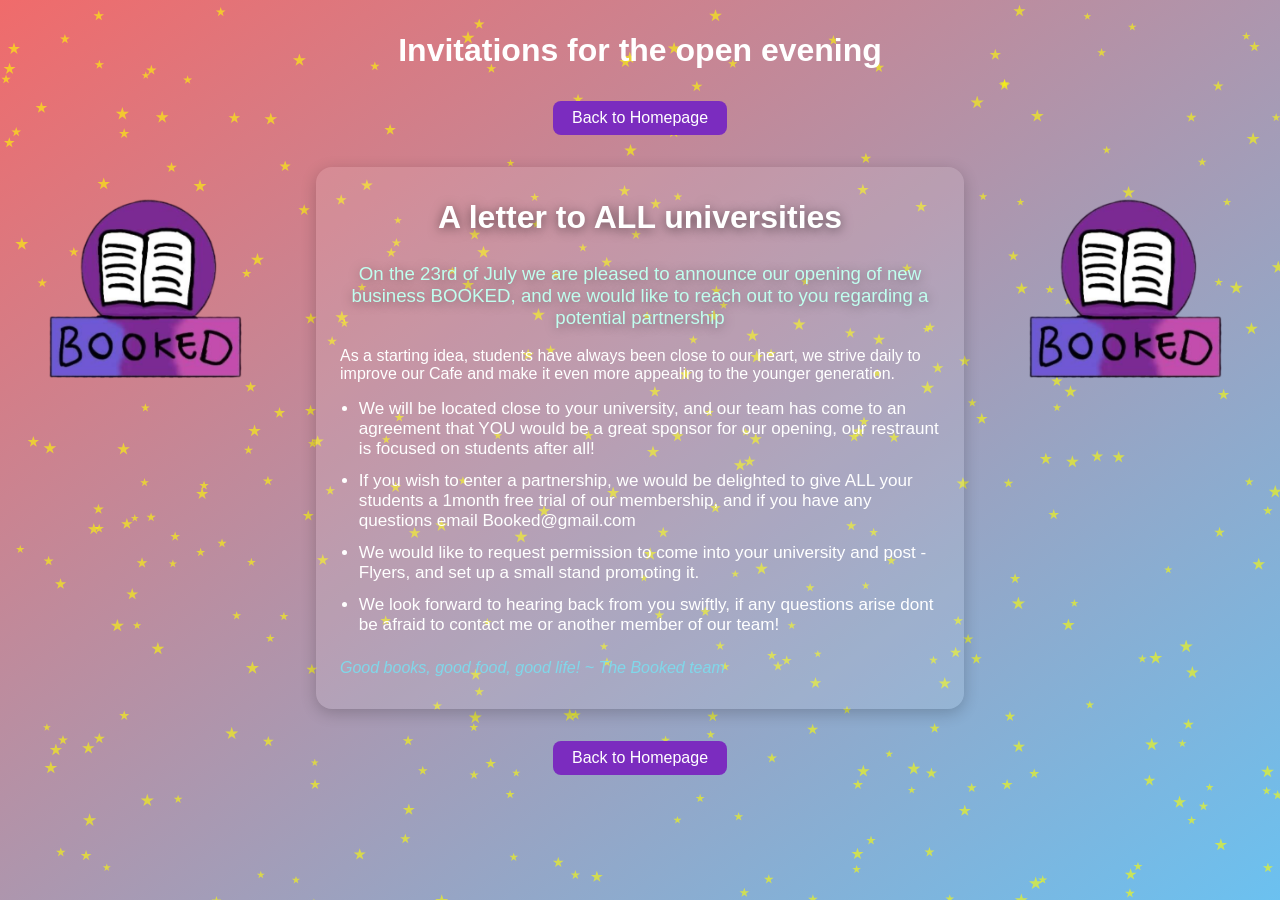
<file: aboutus.html>
<!DOCTYPE html>
<html lang="en">
<head>
  <meta charset="UTF-8" />
  <meta name="viewport" content="width=device-width, initial-scale=1" />
  <title>Sponsorship Letter</title>
  <style>
    .side-img {
  position: absolute;
  top: 160px; /* Adjust as needed to align with the invitation box */
  width: 240px; /* Adjust size as needed */
  height: auto;
  z-index: 2;
}

.left-img {
  left: 30px;
}

.right-img {
  right: 30px;
}
@media (max-width: 900px) {
  .side-img {
    display: none;
  }
}
    body {
      margin: 0;
      font-family: 'Segoe UI', sans-serif;
      color: white;
      position: relative;
      overflow-x: hidden;
    }

    body::before {
      content: '';
      position: fixed;
      inset: 0;
      background: linear-gradient(to bottom right, #f06b6b, #6bc1f0);
      z-index: -2;
    }

    #stars {
      position: fixed;
      width: 100%;
      height: 100%;
      z-index: -1;
      pointer-events: none;
    }

    .star {
      position: absolute;
      background: yellow ;
      clip-path: polygon(
        50% 0%,
        61% 35%,
        98% 35%,
        68% 57%,
        79% 91%,
        50% 70%,
        21% 91%,
        32% 57%,
        2% 35%,
        39% 35%
      );
      opacity: 0.6;
      animation: twinkle 1s infinite ease-in-out;
    }

    @keyframes twinkle {
      0%, 100% { opacity: 0.6; }
      50% { opacity: 0.1; }
    }

    header {
      text-align: center;
      padding: 2rem;
      font-size: 2rem;
      font-weight: bold;
      z-index: 1;
      position: relative;
    }

    .intro-section {
      max-width: 600px;
      margin: 2rem auto;
      background: rgba(255,255,255,0.1); /* 10% white */
      border-radius: 16px;
      box-shadow: 0 4px 16px rgba(0,0,0,0.2);
      padding: 2rem 1.5rem;
    }

    .intro-section h2 {
      margin-top: 0;
      font-size: 2rem;
      text-align: center;
      color: #fff;
      text-shadow: 0 2px 12px #0008;
    }

    .intro-section h3 {
      margin-top: 0.5rem;
      font-weight: normal;
      text-align: center;
      color: #c0ffef;
      text-shadow: 0 2px 12px #0006;
    }

    .intro-section ul {
      margin-top: 1rem;
      margin-bottom: 1.5rem;
      font-size: 1.07rem;
      padding-left: 1.1em;
    }
    .intro-section li {
      margin-bottom: 0.7em;
    }
    .intro-section p:last-child {
      font-style: italic;
      color: #80d8ea;
      margin-bottom: 0;
    }

    .grid {
      display: flex;
      flex-wrap: wrap;
      justify-content: center;
      gap: 1.5rem;
      padding: 2rem;
      max-width: 1200px;
      margin: auto;
    }

    .card {
      background-color: #4b0082;
      border-radius: 16px;
      overflow: hidden;
      box-shadow: 0 8px 20px rgba(0, 0, 0, 0.3);
      transition: transform 0.2s;
      cursor: pointer;
      flex: 1 1 auto;
      max-width: 350px;
    }

    .card:hover {
      transform: scale(1.03);
    }

    .card img {
      width: 75%;
      height: 150px;
      object-fit: cover;
    }

    .card-content {
      padding: 1rem;
    }

    .card-title {
      font-size: 1.25rem;
      margin: 0 0 0.5rem;
    }

    .modal {
      display: none;
      position: fixed;
      z-index: 100;
      top: 0;
      left: 0;
      width: 100%;
      height: 100%;
      background: rgba(0, 0, 0, 0.8);
      justify-content: center;
      align-items: center;
    }

    .modal-content {
      background: #1a1a2e;
      color: white;
      padding: 2rem;
      border-radius: 12px;
      max-width: 500px;
      text-align: center;
      position: relative;
    }

    .close-btn {
      position: absolute;
      top: 10px;
      right: 20px;
      cursor: pointer;
      font-size: 1.2rem;
    }

    .buy-btn {
      display: inline-block;
      margin-top: 1rem;
      background: #7b2cbf;
      color: white;
      padding: 0.5rem 1.2rem;
      border: none;
      border-radius: 8px;
      text-decoration: none;
      transition: background 0.3s;
    }

    .buy-btn:hover {
      background: #9d4edd;
    }

    /* --- Reviews --- */
    .review-side {
      position: fixed;
      top: 50%;
      width: 200px;
      transform: translateY(-50%);
      background: #333;
      color: white;
      padding: 1rem;
      border-radius: 12px;
      font-style: italic;
      box-shadow: 0 4px 12px rgba(0,0,0,0.3);
      z-index: 10;
    }

    .review-left {
      left: 10px;
    }

    .review-right {
      right: 10px;
    }

    .review-author {
      font-weight: bold;
      text-align: right;
      font-style: normal;
      margin-top: 0.5rem;
    }

    .review-mobile {
      background: #333;
      color: white ;
      padding: 1rem;
      border-radius: 12px;
      margin-top: 1.5rem;
      box-shadow: 0 4px 12px rgba(0,0,0,0.3);
      font-style: italic;
    }

    @media (min-width: 768px) {
      .review-mobile {
        display: none;
      }
    }

    @media (max-width: 767px) {
      .review-side {
        display: none;
      }
    }
  </style>
</head>
<body>
  <div id="stars"></div>
  <div id="stars"></div>

  <!-- Image on the left side -->
  <img src="Booked.jpg" alt="Booked Logo" class="side-img left-img">

  <header>Invitations for the open evening</header>
  <!-- Image on the right side -->
  <img src="Booked.jpg" alt="Booked Logo" class="side-img right-img">

  <div style="text-align:center; margin-top: -1rem;">
    <a href="index.html" class="buy-btn">Back to Homepage</a>
  </div>


  <div class="intro-section">
    <h2>A letter to ALL universities</h2>
    <h3>On the 23rd of July we are pleased to announce our opening of new business BOOKED, and we would like to reach out to you regarding a potential partnership</h3>
    <p>
    As a starting idea, students have always been close to our heart, we strive daily to improve our Cafe and make it even more appealing to the younger generation. <br>
    
    </p>
    <ul>
      <li> We will be located close to your university, and our team has come to an agreement that YOU would be a great sponsor for our opening, our restraunt is focused on students after all! </li>
      <li> If you wish to enter a partnership, we would be delighted to give ALL your students a 1month free trial of our membership, and if you have any questions email Booked@gmail.com </li>
      <li> We would like to request permission to come into your university and post - Flyers, and set up a small stand promoting it. </li>
      <li> We look forward to hearing back from you swiftly, if any questions arise dont be afraid to contact me or another member of our team!</li>
    </ul>
    <p>
      Good books, good food, good life! ~ The Booked team
    </p>
  </div>

  <div style="text-align:center; margin-top: -1rem;">
    <a href="index.html" class="buy-btn">Back to Homepage</a>
  </div>

  <script>
    function showModal(title, description, link) {
      document.getElementById('modal-title').textContent = title;
      document.getElementById('modal-desc').textContent = description;
      document.getElementById('modal-link').href = link;
      document.getElementById('modal').style.display = 'flex';
    }

    function hideModal() {
      document.getElementById('modal').style.display = 'none';
    }

    // Stars
    const starCount = 350;
    const starContainer = document.getElementById('stars');
    for (let i = 0; i < starCount; i++) {
      const star = document.createElement('div');
      star.classList.add('star');
      const size = Math.random() * 6 + 8 + 'px';
      star.style.width = size;
      star.style.height = size;
      star.style.top = Math.random() * 100 + '%';
      star.style.left = Math.random() * 100 + '%';
      star.style.animationDuration = (Math.random() * 3 + 2) + 's';
      starContainer.appendChild(star);
    }
  </script>
</body>
</html>
</file>
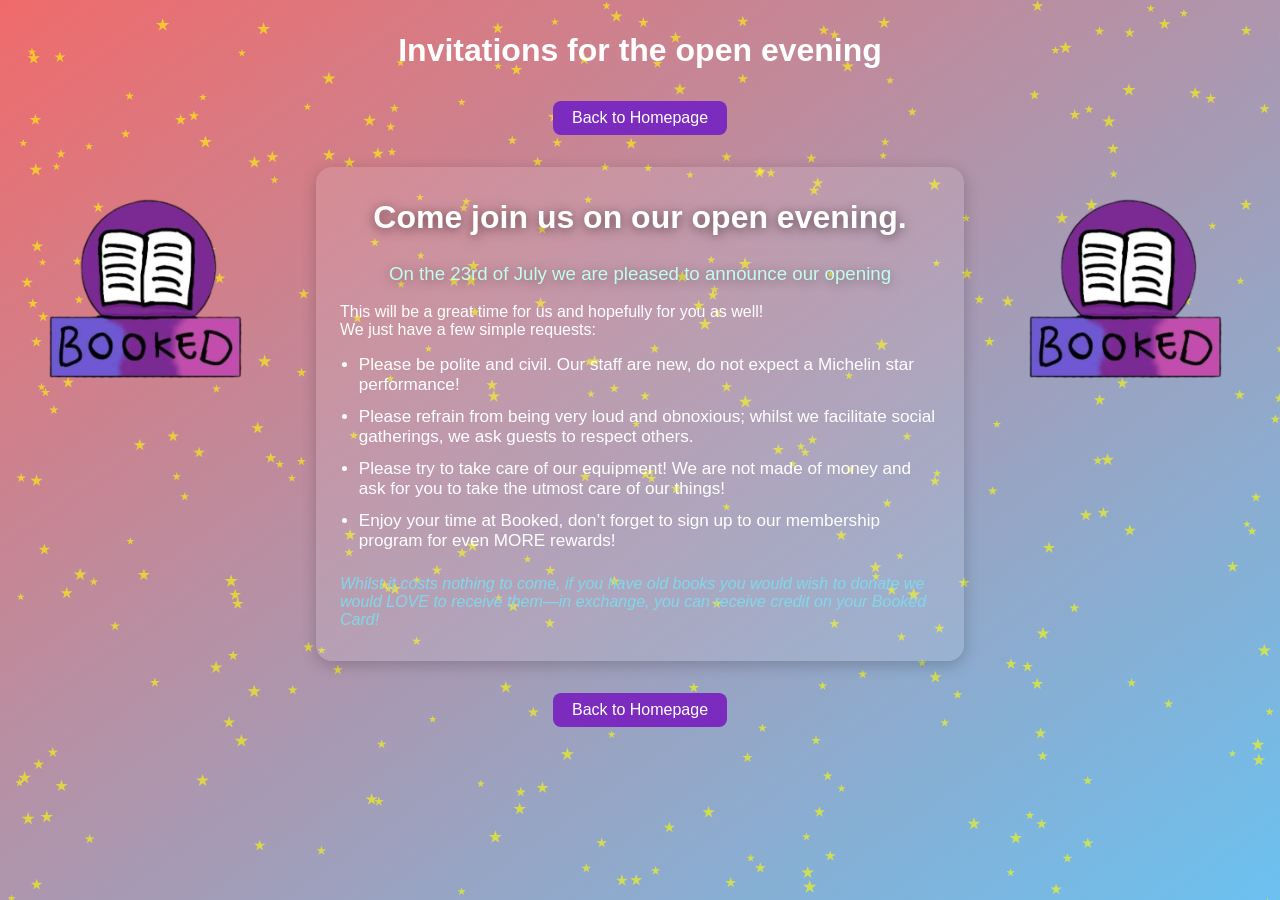
<file: ava.html>
<!DOCTYPE html>
<html lang="en">
<head>
  <meta charset="UTF-8" />
  <meta name="viewport" content="width=device-width, initial-scale=1" />
  <title>Invitations</title>
  <style>
    .side-img {
  position: absolute;
  top: 160px; /* Adjust as needed to align with the invitation box */
  width: 240px; /* Adjust size as needed */
  height: auto;
  z-index: 2;
}

.left-img {
  left: 30px;
}

.right-img {
  right: 30px;
}
@media (max-width: 900px) {
  .side-img {
    display: none;
  }
}
    body {
      margin: 0;
      font-family: 'Segoe UI', sans-serif;
      color: white;
      position: relative;
      overflow-x: hidden;
    }

    body::before {
      content: '';
      position: fixed;
      inset: 0;
      background: linear-gradient(to bottom right, #f06b6b, #6bc1f0);
      z-index: -2;
    }

    #stars {
      position: fixed;
      width: 100%;
      height: 100%;
      z-index: -1;
      pointer-events: none;
    }

    .star {
      position: absolute;
      background: yellow ;
      clip-path: polygon(
        50% 0%,
        61% 35%,
        98% 35%,
        68% 57%,
        79% 91%,
        50% 70%,
        21% 91%,
        32% 57%,
        2% 35%,
        39% 35%
      );
      opacity: 0.6;
      animation: twinkle 1s infinite ease-in-out;
    }

    @keyframes twinkle {
      0%, 100% { opacity: 0.6; }
      50% { opacity: 0.1; }
    }

    header {
      text-align: center;
      padding: 2rem;
      font-size: 2rem;
      font-weight: bold;
      z-index: 1;
      position: relative;
    }

    .intro-section {
      max-width: 600px;
      margin: 2rem auto;
      background: rgba(255,255,255,0.1); /* 10% white */
      border-radius: 16px;
      box-shadow: 0 4px 16px rgba(0,0,0,0.2);
      padding: 2rem 1.5rem;
    }

    .intro-section h2 {
      margin-top: 0;
      font-size: 2rem;
      text-align: center;
      color: #fff;
      text-shadow: 0 2px 12px #0008;
    }

    .intro-section h3 {
      margin-top: 0.5rem;
      font-weight: normal;
      text-align: center;
      color: #c0ffef;
      text-shadow: 0 2px 12px #0006;
    }

    .intro-section ul {
      margin-top: 1rem;
      margin-bottom: 1.5rem;
      font-size: 1.07rem;
      padding-left: 1.1em;
    }
    .intro-section li {
      margin-bottom: 0.7em;
    }
    .intro-section p:last-child {
      font-style: italic;
      color: #80d8ea;
      margin-bottom: 0;
    }

    .grid {
      display: flex;
      flex-wrap: wrap;
      justify-content: center;
      gap: 1.5rem;
      padding: 2rem;
      max-width: 1200px;
      margin: auto;
    }

    .card {
      background-color: #4b0082;
      border-radius: 16px;
      overflow: hidden;
      box-shadow: 0 8px 20px rgba(0, 0, 0, 0.3);
      transition: transform 0.2s;
      cursor: pointer;
      flex: 1 1 auto;
      max-width: 350px;
    }

    .card:hover {
      transform: scale(1.03);
    }

    .card img {
      width: 75%;
      height: 150px;
      object-fit: cover;
    }

    .card-content {
      padding: 1rem;
    }

    .card-title {
      font-size: 1.25rem;
      margin: 0 0 0.5rem;
    }

    .modal {
      display: none;
      position: fixed;
      z-index: 100;
      top: 0;
      left: 0;
      width: 100%;
      height: 100%;
      background: rgba(0, 0, 0, 0.8);
      justify-content: center;
      align-items: center;
    }

    .modal-content {
      background: #1a1a2e;
      color: white;
      padding: 2rem;
      border-radius: 12px;
      max-width: 500px;
      text-align: center;
      position: relative;
    }

    .close-btn {
      position: absolute;
      top: 10px;
      right: 20px;
      cursor: pointer;
      font-size: 1.2rem;
    }

    .buy-btn {
      display: inline-block;
      margin-top: 1rem;
      background: #7b2cbf;
      color: white;
      padding: 0.5rem 1.2rem;
      border: none;
      border-radius: 8px;
      text-decoration: none;
      transition: background 0.3s;
    }

    .buy-btn:hover {
      background: #9d4edd;
    }

    /* --- Reviews --- */
    .review-side {
      position: fixed;
      top: 50%;
      width: 200px;
      transform: translateY(-50%);
      background: #333;
      color: white;
      padding: 1rem;
      border-radius: 12px;
      font-style: italic;
      box-shadow: 0 4px 12px rgba(0,0,0,0.3);
      z-index: 10;
    }

    .review-left {
      left: 10px;
    }

    .review-right {
      right: 10px;
    }

    .review-author {
      font-weight: bold;
      text-align: right;
      font-style: normal;
      margin-top: 0.5rem;
    }

    .review-mobile {
      background: #333;
      color: white ;
      padding: 1rem;
      border-radius: 12px;
      margin-top: 1.5rem;
      box-shadow: 0 4px 12px rgba(0,0,0,0.3);
      font-style: italic;
    }

    @media (min-width: 768px) {
      .review-mobile {
        display: none;
      }
    }

    @media (max-width: 767px) {
      .review-side {
        display: none;
      }
    }
  </style>
</head>
<body>
  <div id="stars"></div>
  <div id="stars"></div>

  <!-- Image on the left side -->
  <img src="Booked.jpg" alt="Booked Logo" class="side-img left-img">

  <header>Invitations for the open evening</header>
  <!-- Image on the right side -->
  <img src="Booked.jpg" alt="Booked Logo" class="side-img right-img">

  <div style="text-align:center; margin-top: -1rem;">
    <a href="index.html" class="buy-btn">Back to Homepage</a>
  </div>


  <div class="intro-section">
    <h2>Come join us on our open evening.</h2>
    <h3>On the 23rd of July we are pleased to announce our opening</h3>
    <p>
      This will be a great time for us and hopefully for you as well!<br>
      We just have a few simple requests:
    </p>
    <ul>
      <li> Please be polite and civil. Our staff are new, do not expect a Michelin star performance!</li>
      <li> Please refrain from being very loud and obnoxious; whilst we facilitate social gatherings, we ask guests to respect others.</li>
      <li> Please try to take care of our equipment! We are not made of money and ask for you to take the utmost care of our things!</li>
      <li> Enjoy your time at Booked, don’t forget to sign up to our membership program for even MORE rewards!</li>
    </ul>
    <p>
      Whilst it costs nothing to come, if you have old books you would wish to donate we would LOVE to receive them—in exchange, you can receive credit on your Booked Card!
    </p>
  </div>

  <div style="text-align:center; margin-top: -1rem;">
    <a href="index.html" class="buy-btn">Back to Homepage</a>
  </div>

  <script>
    function showModal(title, description, link) {
      document.getElementById('modal-title').textContent = title;
      document.getElementById('modal-desc').textContent = description;
      document.getElementById('modal-link').href = link;
      document.getElementById('modal').style.display = 'flex';
    }

    function hideModal() {
      document.getElementById('modal').style.display = 'none';
    }

    // Stars
    const starCount = 350;
    const starContainer = document.getElementById('stars');
    for (let i = 0; i < starCount; i++) {
      const star = document.createElement('div');
      star.classList.add('star');
      const size = Math.random() * 6 + 8 + 'px';
      star.style.width = size;
      star.style.height = size;
      star.style.top = Math.random() * 100 + '%';
      star.style.left = Math.random() * 100 + '%';
      star.style.animationDuration = (Math.random() * 3 + 2) + 's';
      starContainer.appendChild(star);
    }
  </script>
</body>
</html>
</file>
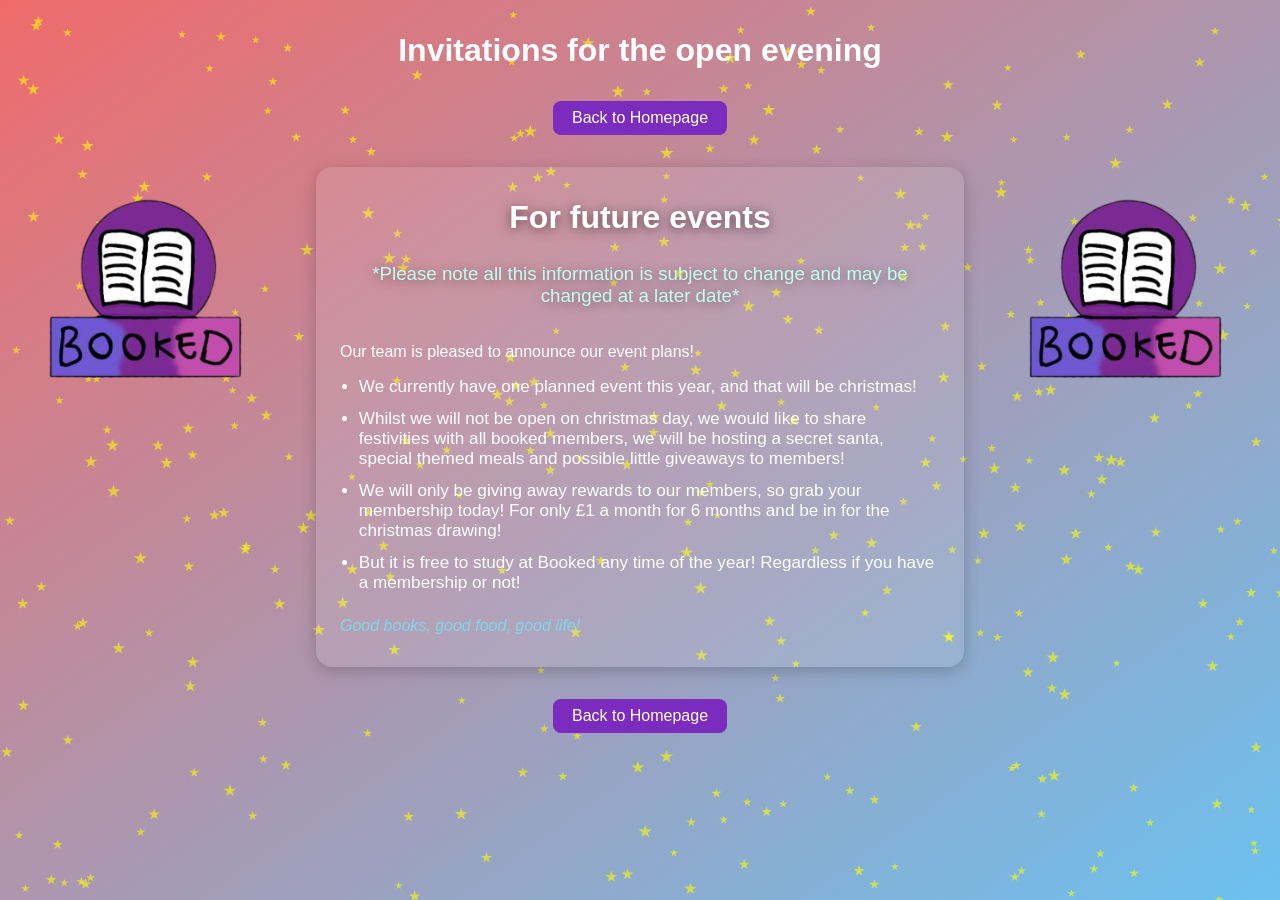
<file: event.html>
<!DOCTYPE html>
<html lang="en">
<head>
  <meta charset="UTF-8" />
  <meta name="viewport" content="width=device-width, initial-scale=1" />
  <title>Future Events</title>
  <style>
    .side-img {
  position: absolute;
  top: 160px; /* Adjust as needed to align with the invitation box */
  width: 240px; /* Adjust size as needed */
  height: auto;
  z-index: 2;
}

.left-img {
  left: 30px;
}

.right-img {
  right: 30px;
}
@media (max-width: 900px) {
  .side-img {
    display: none;
  }
}
    body {
      margin: 0;
      font-family: 'Segoe UI', sans-serif;
      color: white;
      position: relative;
      overflow-x: hidden;
    }

    body::before {
      content: '';
      position: fixed;
      inset: 0;
      background: linear-gradient(to bottom right, #f06b6b, #6bc1f0);
      z-index: -2;
    }

    #stars {
      position: fixed;
      width: 100%;
      height: 100%;
      z-index: -1;
      pointer-events: none;
    }

    .star {
      position: absolute;
      background: yellow ;
      clip-path: polygon(
        50% 0%,
        61% 35%,
        98% 35%,
        68% 57%,
        79% 91%,
        50% 70%,
        21% 91%,
        32% 57%,
        2% 35%,
        39% 35%
      );
      opacity: 0.6;
      animation: twinkle 1s infinite ease-in-out;
    }

    @keyframes twinkle {
      0%, 100% { opacity: 0.6; }
      50% { opacity: 0.1; }
    }

    header {
      text-align: center;
      padding: 2rem;
      font-size: 2rem;
      font-weight: bold;
      z-index: 1;
      position: relative;
    }

    .intro-section {
      max-width: 600px;
      margin: 2rem auto;
      background: rgba(255,255,255,0.1); /* 10% white */
      border-radius: 16px;
      box-shadow: 0 4px 16px rgba(0,0,0,0.2);
      padding: 2rem 1.5rem;
    }

    .intro-section h2 {
      margin-top: 0;
      font-size: 2rem;
      text-align: center;
      color: #fff;
      text-shadow: 0 2px 12px #0008;
    }

    .intro-section h3 {
      margin-top: 0.5rem;
      font-weight: normal;
      text-align: center;
      color: #c0ffef;
      text-shadow: 0 2px 12px #0006;
    }

    .intro-section ul {
      margin-top: 1rem;
      margin-bottom: 1.5rem;
      font-size: 1.07rem;
      padding-left: 1.1em;
    }
    .intro-section li {
      margin-bottom: 0.7em;
    }
    .intro-section p:last-child {
      font-style: italic;
      color: #80d8ea;
      margin-bottom: 0;
    }

    .grid {
      display: flex;
      flex-wrap: wrap;
      justify-content: center;
      gap: 1.5rem;
      padding: 2rem;
      max-width: 1200px;
      margin: auto;
    }

    .card {
      background-color: #4b0082;
      border-radius: 16px;
      overflow: hidden;
      box-shadow: 0 8px 20px rgba(0, 0, 0, 0.3);
      transition: transform 0.2s;
      cursor: pointer;
      flex: 1 1 auto;
      max-width: 350px;
    }

    .card:hover {
      transform: scale(1.03);
    }

    .card img {
      width: 75%;
      height: 150px;
      object-fit: cover;
    }

    .card-content {
      padding: 1rem;
    }

    .card-title {
      font-size: 1.25rem;
      margin: 0 0 0.5rem;
    }

    .modal {
      display: none;
      position: fixed;
      z-index: 100;
      top: 0;
      left: 0;
      width: 100%;
      height: 100%;
      background: rgba(0, 0, 0, 0.8);
      justify-content: center;
      align-items: center;
    }

    .modal-content {
      background: #1a1a2e;
      color: white;
      padding: 2rem;
      border-radius: 12px;
      max-width: 500px;
      text-align: center;
      position: relative;
    }

    .close-btn {
      position: absolute;
      top: 10px;
      right: 20px;
      cursor: pointer;
      font-size: 1.2rem;
    }

    .buy-btn {
      display: inline-block;
      margin-top: 1rem;
      background: #7b2cbf;
      color: white;
      padding: 0.5rem 1.2rem;
      border: none;
      border-radius: 8px;
      text-decoration: none;
      transition: background 0.3s;
    }

    .buy-btn:hover {
      background: #9d4edd;
    }

    /* --- Reviews --- */
    .review-side {
      position: fixed;
      top: 50%;
      width: 200px;
      transform: translateY(-50%);
      background: #333;
      color: white;
      padding: 1rem;
      border-radius: 12px;
      font-style: italic;
      box-shadow: 0 4px 12px rgba(0,0,0,0.3);
      z-index: 10;
    }

    .review-left {
      left: 10px;
    }

    .review-right {
      right: 10px;
    }

    .review-author {
      font-weight: bold;
      text-align: right;
      font-style: normal;
      margin-top: 0.5rem;
    }

    .review-mobile {
      background: #333;
      color: white ;
      padding: 1rem;
      border-radius: 12px;
      margin-top: 1.5rem;
      box-shadow: 0 4px 12px rgba(0,0,0,0.3);
      font-style: italic;
    }

    @media (min-width: 768px) {
      .review-mobile {
        display: none;
      }
    }

    @media (max-width: 767px) {
      .review-side {
        display: none;
      }
    }
  </style>
</head>
<body>
  <div id="stars"></div>
  <div id="stars"></div>

  <!-- Image on the left side -->
  <img src="Booked.jpg" alt="Booked Logo" class="side-img left-img">

  <header>Invitations for the open evening</header>
  <!-- Image on the right side -->
  <img src="Booked.jpg" alt="Booked Logo" class="side-img right-img">

  <div style="text-align:center; margin-top: -1rem;">
    <a href="index.html" class="buy-btn">Back to Homepage</a>
  </div>


  <div class="intro-section">
    <h2>For future events</h2>
    <h3>*Please note all this information is subject to change and may be changed at a later date*</h3>
    <p>
   <br>
      Our team is pleased to announce our event plans!
    </p>
    <ul>
      <li>We currently have one planned event this year, and that will be christmas!  </li>
      <li> Whilst we will not be open on christmas day, we would like to share festivities with all booked members, we will be hosting a secret santa, special themed meals and possible little giveaways to members!</li>
      <li> We will only be giving away rewards to our members, so grab your membership today! For only £1 a month for 6 months and be in for the christmas drawing!</li>
      <li> But it is free to study at Booked any time of the year! Regardless if you have a  membership or not! </li>
    </ul>
    <p>
      Good books, good food, good life!
    </p>
  </div>

  <div style="text-align:center; margin-top: -1rem;">
    <a href="index.html" class="buy-btn">Back to Homepage</a>
  </div>

  <script>
    function showModal(title, description, link) {
      document.getElementById('modal-title').textContent = title;
      document.getElementById('modal-desc').textContent = description;
      document.getElementById('modal-link').href = link;
      document.getElementById('modal').style.display = 'flex';
    }

    function hideModal() {
      document.getElementById('modal').style.display = 'none';
    }

    // Stars
    const starCount = 350;
    const starContainer = document.getElementById('stars');
    for (let i = 0; i < starCount; i++) {
      const star = document.createElement('div');
      star.classList.add('star');
      const size = Math.random() * 6 + 8 + 'px';
      star.style.width = size;
      star.style.height = size;
      star.style.top = Math.random() * 100 + '%';
      star.style.left = Math.random() * 100 + '%';
      star.style.animationDuration = (Math.random() * 3 + 2) + 's';
      starContainer.appendChild(star);
    }
  </script>
</body>
</html>
</file>
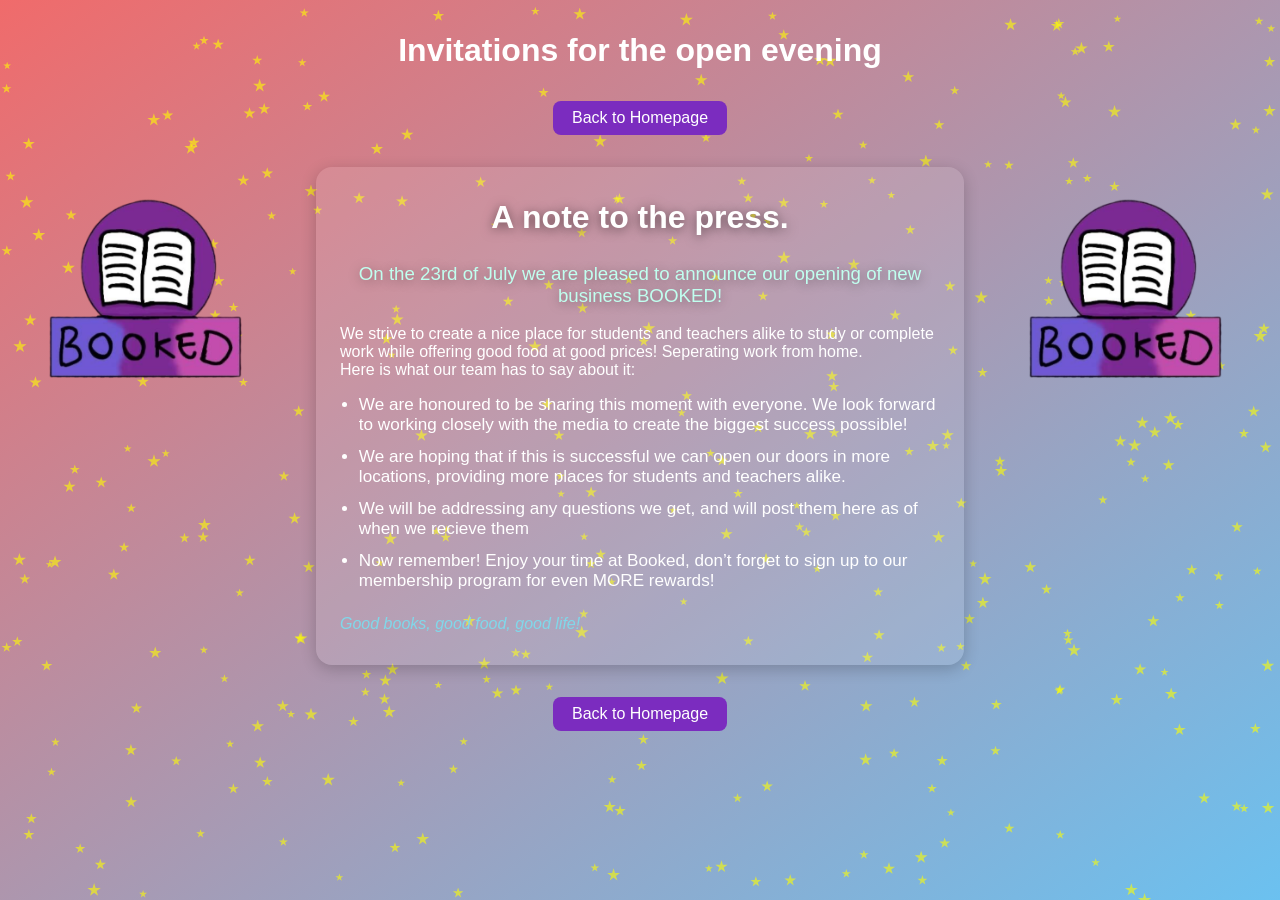
<file: menu.html>
<!DOCTYPE html>
<html lang="en">
<head>
  <meta charset="UTF-8" />
  <meta name="viewport" content="width=device-width, initial-scale=1" />
  <title>Press Release</title>
  <style>
    .side-img {
  position: absolute;
  top: 160px; /* Adjust as needed to align with the invitation box */
  width: 240px; /* Adjust size as needed */
  height: auto;
  z-index: 2;
}

.left-img {
  left: 30px;
}

.right-img {
  right: 30px;
}
@media (max-width: 900px) {
  .side-img {
    display: none;
  }
}
    body {
      margin: 0;
      font-family: 'Segoe UI', sans-serif;
      color: white;
      position: relative;
      overflow-x: hidden;
    }

    body::before {
      content: '';
      position: fixed;
      inset: 0;
      background: linear-gradient(to bottom right, #f06b6b, #6bc1f0);
      z-index: -2;
    }

    #stars {
      position: fixed;
      width: 100%;
      height: 100%;
      z-index: -1;
      pointer-events: none;
    }

    .star {
      position: absolute;
      background: yellow ;
      clip-path: polygon(
        50% 0%,
        61% 35%,
        98% 35%,
        68% 57%,
        79% 91%,
        50% 70%,
        21% 91%,
        32% 57%,
        2% 35%,
        39% 35%
      );
      opacity: 0.6;
      animation: twinkle 1s infinite ease-in-out;
    }

    @keyframes twinkle {
      0%, 100% { opacity: 0.6; }
      50% { opacity: 0.1; }
    }

    header {
      text-align: center;
      padding: 2rem;
      font-size: 2rem;
      font-weight: bold;
      z-index: 1;
      position: relative;
    }

    .intro-section {
      max-width: 600px;
      margin: 2rem auto;
      background: rgba(255,255,255,0.1); /* 10% white */
      border-radius: 16px;
      box-shadow: 0 4px 16px rgba(0,0,0,0.2);
      padding: 2rem 1.5rem;
    }

    .intro-section h2 {
      margin-top: 0;
      font-size: 2rem;
      text-align: center;
      color: #fff;
      text-shadow: 0 2px 12px #0008;
    }

    .intro-section h3 {
      margin-top: 0.5rem;
      font-weight: normal;
      text-align: center;
      color: #c0ffef;
      text-shadow: 0 2px 12px #0006;
    }

    .intro-section ul {
      margin-top: 1rem;
      margin-bottom: 1.5rem;
      font-size: 1.07rem;
      padding-left: 1.1em;
    }
    .intro-section li {
      margin-bottom: 0.7em;
    }
    .intro-section p:last-child {
      font-style: italic;
      color: #80d8ea;
      margin-bottom: 0;
    }

    .grid {
      display: flex;
      flex-wrap: wrap;
      justify-content: center;
      gap: 1.5rem;
      padding: 2rem;
      max-width: 1200px;
      margin: auto;
    }

    .card {
      background-color: #4b0082;
      border-radius: 16px;
      overflow: hidden;
      box-shadow: 0 8px 20px rgba(0, 0, 0, 0.3);
      transition: transform 0.2s;
      cursor: pointer;
      flex: 1 1 auto;
      max-width: 350px;
    }

    .card:hover {
      transform: scale(1.03);
    }

    .card img {
      width: 75%;
      height: 150px;
      object-fit: cover;
    }

    .card-content {
      padding: 1rem;
    }

    .card-title {
      font-size: 1.25rem;
      margin: 0 0 0.5rem;
    }

    .modal {
      display: none;
      position: fixed;
      z-index: 100;
      top: 0;
      left: 0;
      width: 100%;
      height: 100%;
      background: rgba(0, 0, 0, 0.8);
      justify-content: center;
      align-items: center;
    }

    .modal-content {
      background: #1a1a2e;
      color: white;
      padding: 2rem;
      border-radius: 12px;
      max-width: 500px;
      text-align: center;
      position: relative;
    }

    .close-btn {
      position: absolute;
      top: 10px;
      right: 20px;
      cursor: pointer;
      font-size: 1.2rem;
    }

    .buy-btn {
      display: inline-block;
      margin-top: 1rem;
      background: #7b2cbf;
      color: white;
      padding: 0.5rem 1.2rem;
      border: none;
      border-radius: 8px;
      text-decoration: none;
      transition: background 0.3s;
    }

    .buy-btn:hover {
      background: #9d4edd;
    }

    /* --- Reviews --- */
    .review-side {
      position: fixed;
      top: 50%;
      width: 200px;
      transform: translateY(-50%);
      background: #333;
      color: white;
      padding: 1rem;
      border-radius: 12px;
      font-style: italic;
      box-shadow: 0 4px 12px rgba(0,0,0,0.3);
      z-index: 10;
    }

    .review-left {
      left: 10px;
    }

    .review-right {
      right: 10px;
    }

    .review-author {
      font-weight: bold;
      text-align: right;
      font-style: normal;
      margin-top: 0.5rem;
    }

    .review-mobile {
      background: #333;
      color: white ;
      padding: 1rem;
      border-radius: 12px;
      margin-top: 1.5rem;
      box-shadow: 0 4px 12px rgba(0,0,0,0.3);
      font-style: italic;
    }

    @media (min-width: 768px) {
      .review-mobile {
        display: none;
      }
    }

    @media (max-width: 767px) {
      .review-side {
        display: none;
      }
    }
  </style>
</head>
<body>
  <div id="stars"></div>
  <div id="stars"></div>

  <!-- Image on the left side -->
  <img src="Booked.jpg" alt="Booked Logo" class="side-img left-img">

  <header>Invitations for the open evening</header>
  <!-- Image on the right side -->
  <img src="Booked.jpg" alt="Booked Logo" class="side-img right-img">

  <div style="text-align:center; margin-top: -1rem;">
    <a href="index.html" class="buy-btn">Back to Homepage</a>
  </div>


  <div class="intro-section">
    <h2>A note to the press.</h2>
    <h3>On the 23rd of July we are pleased to announce our opening of new business BOOKED!</h3>
    <p>
    We strive to create a nice place for students and teachers alike to study or complete work while offering good food at good prices! Seperating work from home.<br>
      Here is what our team has to say about it:
    </p>
    <ul>
      <li> We are honoured  to be sharing this moment with everyone. We look forward to working closely with the media to create the biggest success possible! </li>
      <li> We are hoping that if this is successful we can open our doors in more locations, providing more places for students and teachers alike.</li>
      <li> We will be addressing any questions we get, and will post them here as of when we recieve them</li>
      <li> Now remember! Enjoy your time at Booked, don’t forget to sign up to our membership program for even MORE rewards!</li>
    </ul>
    <p>
      Good books, good food, good life!
    </p>
  </div>

  <div style="text-align:center; margin-top: -1rem;">
    <a href="index.html" class="buy-btn">Back to Homepage</a>
  </div>

  <script>
    function showModal(title, description, link) {
      document.getElementById('modal-title').textContent = title;
      document.getElementById('modal-desc').textContent = description;
      document.getElementById('modal-link').href = link;
      document.getElementById('modal').style.display = 'flex';
    }

    function hideModal() {
      document.getElementById('modal').style.display = 'none';
    }

    // Stars
    const starCount = 350;
    const starContainer = document.getElementById('stars');
    for (let i = 0; i < starCount; i++) {
      const star = document.createElement('div');
      star.classList.add('star');
      const size = Math.random() * 6 + 8 + 'px';
      star.style.width = size;
      star.style.height = size;
      star.style.top = Math.random() * 100 + '%';
      star.style.left = Math.random() * 100 + '%';
      star.style.animationDuration = (Math.random() * 3 + 2) + 's';
      starContainer.appendChild(star);
    }
  </script>
</body>
</html>
</file>
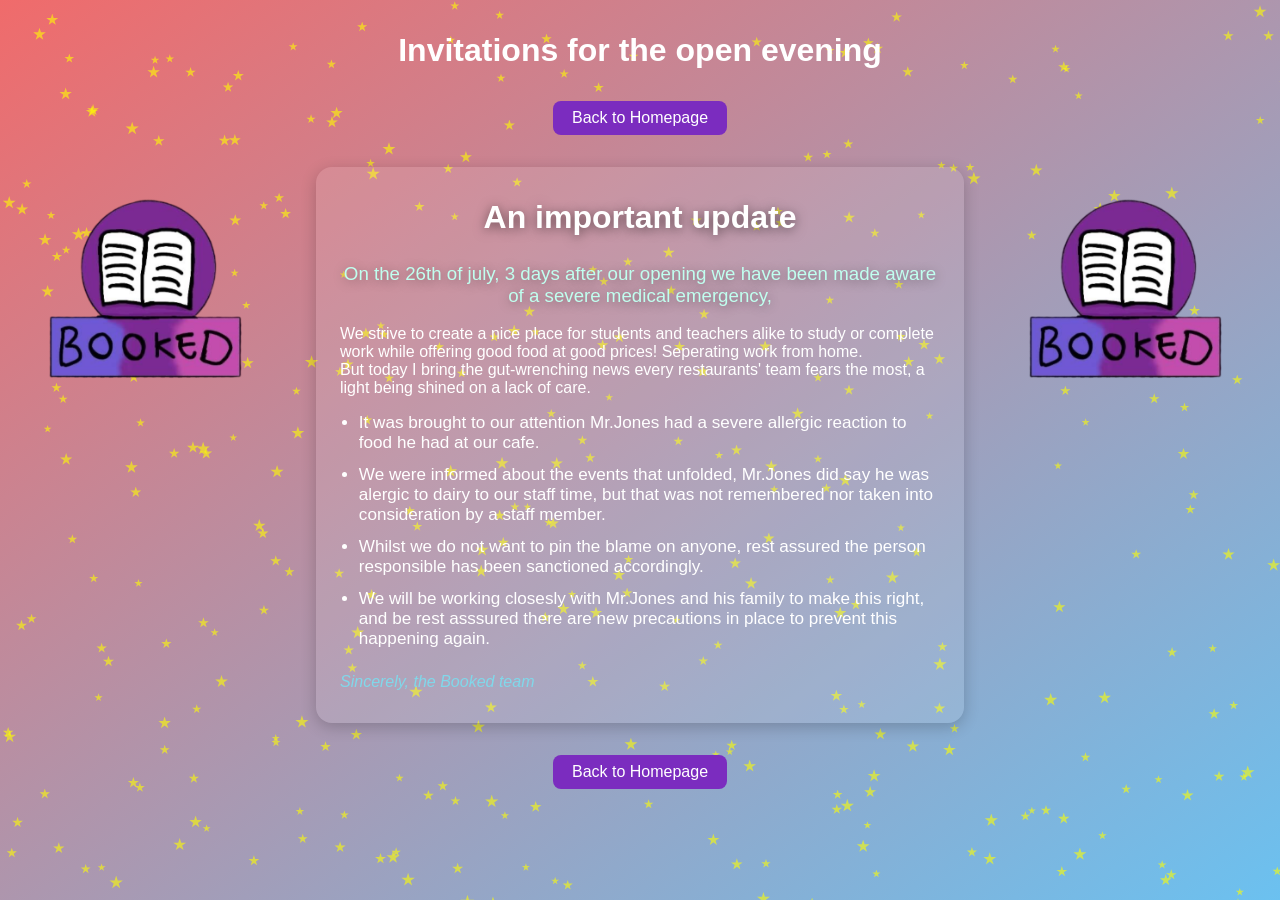
<file: PR.html>
<!DOCTYPE html>
<html lang="en">
<head>
  <meta charset="UTF-8" />
  <meta name="viewport" content="width=device-width, initial-scale=1" />
  <title>An apology.</title>
  <style>
    .side-img {
  position: absolute;
  top: 160px; /* Adjust as needed to align with the invitation box */
  width: 240px; /* Adjust size as needed */
  height: auto;
  z-index: 2;
}

.left-img {
  left: 30px;
}

.right-img {
  right: 30px;
}
@media (max-width: 900px) {
  .side-img {
    display: none;
  }
}
    body {
      margin: 0;
      font-family: 'Segoe UI', sans-serif;
      color: white;
      position: relative;
      overflow-x: hidden;
    }

    body::before {
      content: '';
      position: fixed;
      inset: 0;
      background: linear-gradient(to bottom right, #f06b6b, #6bc1f0);
      z-index: -2;
    }

    #stars {
      position: fixed;
      width: 100%;
      height: 100%;
      z-index: -1;
      pointer-events: none;
    }

    .star {
      position: absolute;
      background: yellow ;
      clip-path: polygon(
        50% 0%,
        61% 35%,
        98% 35%,
        68% 57%,
        79% 91%,
        50% 70%,
        21% 91%,
        32% 57%,
        2% 35%,
        39% 35%
      );
      opacity: 0.6;
      animation: twinkle 1s infinite ease-in-out;
    }

    @keyframes twinkle {
      0%, 100% { opacity: 0.6; }
      50% { opacity: 0.1; }
    }

    header {
      text-align: center;
      padding: 2rem;
      font-size: 2rem;
      font-weight: bold;
      z-index: 1;
      position: relative;
    }

    .intro-section {
      max-width: 600px;
      margin: 2rem auto;
      background: rgba(255,255,255,0.1); /* 10% white */
      border-radius: 16px;
      box-shadow: 0 4px 16px rgba(0,0,0,0.2);
      padding: 2rem 1.5rem;
    }

    .intro-section h2 {
      margin-top: 0;
      font-size: 2rem;
      text-align: center;
      color: #fff;
      text-shadow: 0 2px 12px #0008;
    }

    .intro-section h3 {
      margin-top: 0.5rem;
      font-weight: normal;
      text-align: center;
      color: #c0ffef;
      text-shadow: 0 2px 12px #0006;
    }

    .intro-section ul {
      margin-top: 1rem;
      margin-bottom: 1.5rem;
      font-size: 1.07rem;
      padding-left: 1.1em;
    }
    .intro-section li {
      margin-bottom: 0.7em;
    }
    .intro-section p:last-child {
      font-style: italic;
      color: #80d8ea;
      margin-bottom: 0;
    }

    .grid {
      display: flex;
      flex-wrap: wrap;
      justify-content: center;
      gap: 1.5rem;
      padding: 2rem;
      max-width: 1200px;
      margin: auto;
    }

    .card {
      background-color: #4b0082;
      border-radius: 16px;
      overflow: hidden;
      box-shadow: 0 8px 20px rgba(0, 0, 0, 0.3);
      transition: transform 0.2s;
      cursor: pointer;
      flex: 1 1 auto;
      max-width: 350px;
    }

    .card:hover {
      transform: scale(1.03);
    }

    .card img {
      width: 75%;
      height: 150px;
      object-fit: cover;
    }

    .card-content {
      padding: 1rem;
    }

    .card-title {
      font-size: 1.25rem;
      margin: 0 0 0.5rem;
    }

    .modal {
      display: none;
      position: fixed;
      z-index: 100;
      top: 0;
      left: 0;
      width: 100%;
      height: 100%;
      background: rgba(0, 0, 0, 0.8);
      justify-content: center;
      align-items: center;
    }

    .modal-content {
      background: #1a1a2e;
      color: white;
      padding: 2rem;
      border-radius: 12px;
      max-width: 500px;
      text-align: center;
      position: relative;
    }

    .close-btn {
      position: absolute;
      top: 10px;
      right: 20px;
      cursor: pointer;
      font-size: 1.2rem;
    }

    .buy-btn {
      display: inline-block;
      margin-top: 1rem;
      background: #7b2cbf;
      color: white;
      padding: 0.5rem 1.2rem;
      border: none;
      border-radius: 8px;
      text-decoration: none;
      transition: background 0.3s;
    }

    .buy-btn:hover {
      background: #9d4edd;
    }

    /* --- Reviews --- */
    .review-side {
      position: fixed;
      top: 50%;
      width: 200px;
      transform: translateY(-50%);
      background: #333;
      color: white;
      padding: 1rem;
      border-radius: 12px;
      font-style: italic;
      box-shadow: 0 4px 12px rgba(0,0,0,0.3);
      z-index: 10;
    }

    .review-left {
      left: 10px;
    }

    .review-right {
      right: 10px;
    }

    .review-author {
      font-weight: bold;
      text-align: right;
      font-style: normal;
      margin-top: 0.5rem;
    }

    .review-mobile {
      background: #333;
      color: white ;
      padding: 1rem;
      border-radius: 12px;
      margin-top: 1.5rem;
      box-shadow: 0 4px 12px rgba(0,0,0,0.3);
      font-style: italic;
    }

    @media (min-width: 768px) {
      .review-mobile {
        display: none;
      }
    }

    @media (max-width: 767px) {
      .review-side {
        display: none;
      }
    }
  </style>
</head>
<body>
  <div id="stars"></div>
  <div id="stars"></div>

  <!-- Image on the left side -->
  <img src="Booked.jpg" alt="Booked Logo" class="side-img left-img">

  <header>Invitations for the open evening</header>
  <!-- Image on the right side -->
  <img src="Booked.jpg" alt="Booked Logo" class="side-img right-img">

  <div style="text-align:center; margin-top: -1rem;">
    <a href="index.html" class="buy-btn">Back to Homepage</a>
  </div>


  <div class="intro-section">
    <h2>An important update</h2>
    <h3>On the 26th of july, 3 days after our opening we have been made aware of a severe medical emergency, </h3>
    <p>
    We strive to create a nice place for students and teachers alike to study or complete work while offering good food at good prices! Seperating work from home.<br>
      But today I bring the gut-wrenching news every restaurants' team fears the most, a light being shined on a lack of care. 
    </p>
    <ul>
      <li> It was brought to our attention Mr.Jones had a severe allergic reaction to food he had at our cafe. </li>
      <li> We were informed about the events that unfolded, Mr.Jones did say he was alergic to dairy to our staff time, but that was not remembered nor taken into consideration by a staff member.</li>
      <li> Whilst we do not want to pin the blame on anyone, rest assured the person responsible has been sanctioned accordingly.</li>
      <li> We will be working closesly with Mr.Jones and his family to make this right, and be rest asssured there are new precautions in place to prevent this happening again.</li>
    </ul>
    <p>
      Sincerely, the Booked team
    </p>
  </div>

  <div style="text-align:center; margin-top: -1rem;">
    <a href="index.html" class="buy-btn">Back to Homepage</a>
  </div>

  <script>
    function showModal(title, description, link) {
      document.getElementById('modal-title').textContent = title;
      document.getElementById('modal-desc').textContent = description;
      document.getElementById('modal-link').href = link;
      document.getElementById('modal').style.display = 'flex';
    }

    function hideModal() {
      document.getElementById('modal').style.display = 'none';
    }

    // Stars
    const starCount = 350;
    const starContainer = document.getElementById('stars');
    for (let i = 0; i < starCount; i++) {
      const star = document.createElement('div');
      star.classList.add('star');
      const size = Math.random() * 6 + 8 + 'px';
      star.style.width = size;
      star.style.height = size;
      star.style.top = Math.random() * 100 + '%';
      star.style.left = Math.random() * 100 + '%';
      star.style.animationDuration = (Math.random() * 3 + 2) + 's';
      starContainer.appendChild(star);
    }
  </script>
</body>
</html>
</file>
